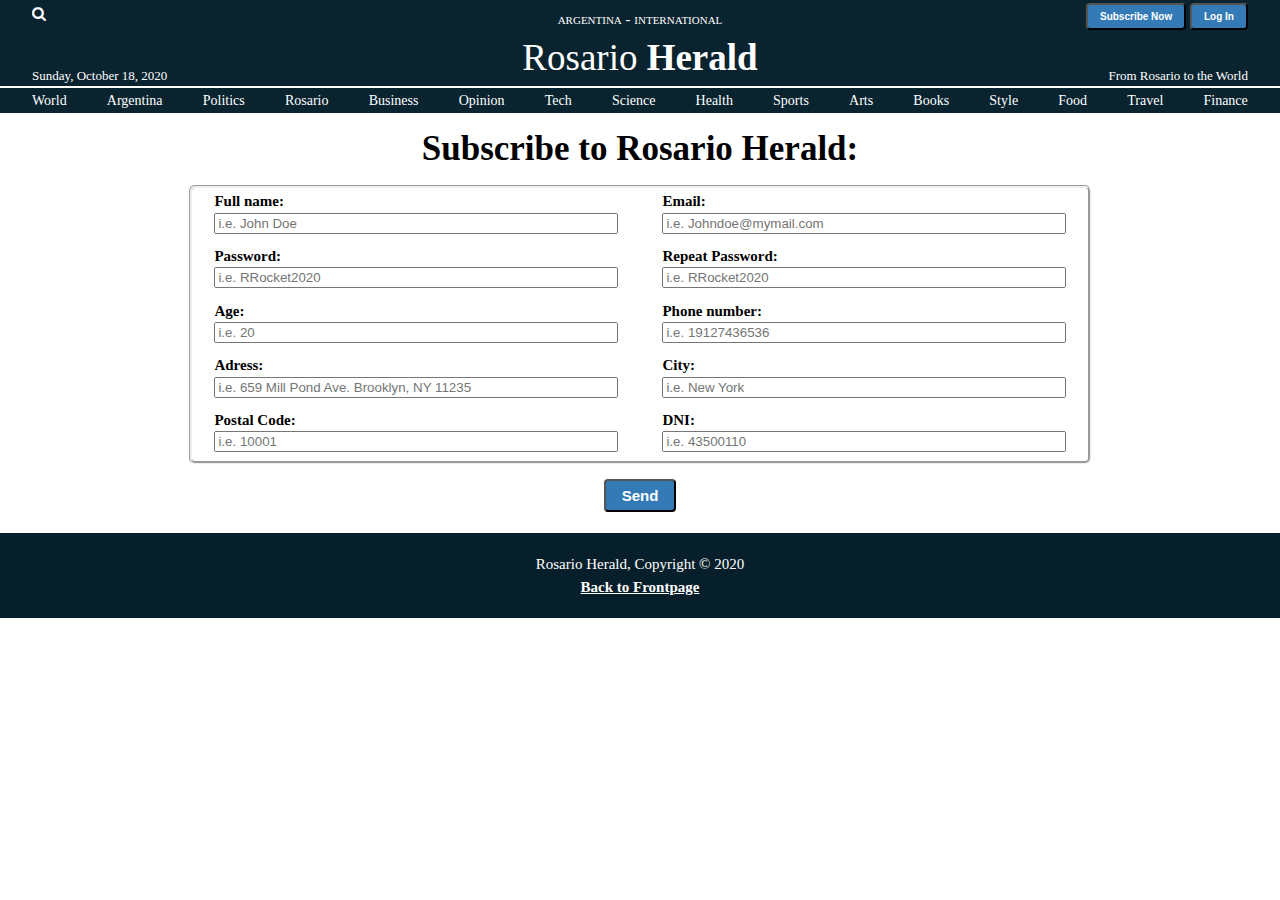
<file: subscription.html>
<!DOCTYPE html>
<html>
  <head>
    <meta charset="utf-8">
    <meta name="viewport" content="width=device-width">
    <title>Rosario Herald | Breaking News</title>
    <link rel="stylesheet" href="./css/reset.css">
    <link rel="stylesheet" href="./css/main.css">
    <link rel="stylesheet" href="./css/header.css">
    <link rel="stylesheet" href="./css/sidebar.css">
    <link rel="stylesheet" href="./css/footer.css">
    <link rel="stylesheet" href="./css/style.css">
    <link rel="stylesheet" href="./css/form.css">
    <link rel="stylesheet" href="https://cdnjs.cloudflare.com/ajax/libs/font-awesome/4.7.0/css/font-awesome.min.css">
  </head>
  <body>

    <header>
      <div class="containerheader-2">
        <div class="iconbar">
          <a href="#"><i class="fa fa-search"></i></a>
        </div>
        <div class="locationmenu">
          <a href="#">Argentina</a>
          <span>-</span>
          <a href="#">International</a>
        </div>
        <div class="login">
          <button type="button" name="button">Subscribe Now</button>
          <button type="button" name="button">Log In</button>
        </div>
      </div>
      <div class="containerheader-1">
        <div id="branding">
          <h1><span class="normal">Rosario</span> Herald</h1>
        </div>
        <div id="date">
          <p>
            Sunday, October 18, 2020
          </p>
        </div>
        <div id="headercomment">
          <p>
            From Rosario to the World
          </p>
        </div>
      </div>
    </header>

    <nav>
      <div class="containernavbar">
        <div class="sectionsbar">
          <a href="#">World</a>
          <a href="#">Argentina</a>
          <a href="#">Politics</a>
          <a href="#">Rosario</a>
          <a href="#">Business</a>
          <a href="#">Opinion</a>
          <a href="#">Tech</a>
          <a href="#">Science</a>
          <a href="#">Health</a>
          <a href="#">Sports</a>
          <a href="#">Arts</a>
          <a href="#">Books</a>
          <a href="#">Style</a>
          <a href="#">Food</a>
          <a href="#">Travel</a>
          <a href="#">Finance</a>
        </div>
        <div class="navbaricon">
          <a href="#"><i class="fa fa-bars"></i></a>
        </div>
      </div>
    </nav>

    <main>
      <div class="containermainform">
        <h1 class="form-title">Subscribe to Rosario Herald:</h1>
        <form class="subscription-form" method="post">

          <!-- Full name input -->
          <div class="containerform">
            <label for="fullname" class="form-label">
              <span class="form-input-title">Full name:
              </span>
              <input type="text"
                id="fullname"
                placeholder="i.e. John Doe"
              />
              <span class="errormsg"><script src="./js/subs.js"></script>
                Use 7 characters or more with at least 1 space between first and last name.
              </span>
            </label>

            <!-- Email input -->
            <label for="email" class="form-label">
              <span class="form-input-title">Email:
              </span>
              <input type="text"
                id="email"
                placeholder="i.e. Johndoe@mymail.com"
              />
              <span class="errormsg">
                Please use a valid email adress.
              </span>
            </label>

            <!-- Password -->
            <label for="password" class="form-label">
              <span class="form-input-title">Password:
              </span>
              <input type="text"
                id="password"
                placeholder="i.e. RRocket2020"
              />
              <span class="errormsg">
                At least 8 characters. Only letters and numbers allowed.
              </span>
            </label>

            <!-- Repeat password -->
            <label for="repeat-password" class="form-label">
              <span class="form-input-title">Repeat Password:
              </span>
              <input type="text"
                id="repeat-password"
                placeholder="i.e. RRocket2020"
              />
              <span class="errormsg">
                Passwords doesn't match, please submit again.
              </span>
            </label>

            <!-- Age -->
            <label for="age" class="form-label">
              <span class="form-input-title">Age:
              </span>
              <input type="text"
                id="age"
                placeholder="i.e. 20"
              />
              <span class="errormsg">
                Please enter an integer equal to or greater than 18.
              </span>
            </label>

            <!-- Phone number -->
            <label for="phone-number" class="form-label">
              <span class="form-input-title">Phone number:
              </span>
              <input type="text"
                id="phone-number"
                placeholder="i.e. 19127436536"

              />
              <span class="errormsg">
                Please enter a valid phone number: at least 7 digits, without spaces, hyphens or parenthesis.
              </span>
            </label>

            <!-- Adress -->
            <label for="adress" class="form-label">
              <span class="form-input-title">Adress:
              </span>
              <input type="text"
                id="adress"
                placeholder="i.e. 659 Mill Pond Ave. Brooklyn, NY 11235"
              />
              <span class="errormsg">
                Please enter a valid adress: numbers and letters, 5 characters or more, with at least 1 space between words.
              </span>
            </label>

            <!-- City -->
            <label for="city" class="form-label">
              <span class="form-input-title">City:
              </span>
              <input type="text"
                id="city"
                placeholder="i.e. New York"
              />
              <span class="errormsg">
                Please enter a valid city: at least 3 characters.
              </span>
            </label>

            <!-- Postal code -->
            <label for="postal-code" class="form-label">
              <span class="form-input-title">Postal Code:
              </span>
              <input type="text"
                id="postal-code"
                placeholder="i.e. 10001"
              />
              <span class="errormsg">
                Please enter a valid postal code: at least 3 characters.
              </span>
            </label>

            <!-- DNI -->
            <label for="dni" class="form-label">
              <span class="form-input-title">DNI:
              </span>
              <input type="text"
                id="dni"
                placeholder="i.e. 43500110"
              />
              <span class="errormsg">
                Please enter a valid DNI: 7 or 8 digits number.
              </span>
            </label>
          </div>
        </form>
        <!-- Submit Button -->
        <div id="container-button">
          <input type="submit" value="Send" class="form-button" />
        </div>

      </div>
    </main>


    <footer>
      <div class="containerfooter">
        <p>Rosario Herald, Copyright &copy; 2020</p>
        <a href="./index.html">Back to Frontpage</a>
      </div>
    </footer>
    <script src="./js/subs.js"></script>
  </body>
</html>
</file>
<file: css/main.css>
/* Main */
.news{
  align-self:flex-start;
  background-color:#f9f9f9;
  padding:7px;
  margin:7px;
  font-weight:bold;
}

.news h2{
  font-size:18px;
}

.news h4{
  font-size:15px;
}

.newstitle a{
  color:#000;
}

.newstitle a:hover{
  text-decoration:none;
}

.newsdetails{
  text-align:justify;
  font-weight:normal;
}

.figcap{
  font-size:11.5px;
  color:gray;
  line-height:20px;
  margin-bottom:0px;
  margin-top:0;
  text-align:left;
}
</file>
<file: css/header.css>
/* Header */
header{
  background:#09232f;
  color:#fff;
  padding-top:0px;
  min-height:50px;
  border-bottom:#fff 2px solid;
  text-align:center;
}

header li{
  float:left;
  display:inline;
  padding: 0 20px 0 20px;
}

header #branding{
  flex:1;
  order:1;
}

header #branding h1{
  margin:0;
  font-size:37px;
}

header #date{
  position:relative;
  flex:1;
  order:0;
  text-align:left;
  padding-left:0px;
  font-size:13px;
}

header #date p{
  position:absolute;
  bottom:0;
  left:0;
}

header #headercomment{
  position:relative;
  flex:1;
  order:2;
  text-align:right;
  padding-right:0px;
  font-size:13px;
}

header #headercomment p{
  position:absolute;
  bottom:0;
  right:0;
}

.iconbar{
  flex:1;
  align-self:flex-start;
  text-align:left;
  padding-top:3px;
}

.iconbar a{
  width:20%;
  padding:12px 0;
  transition:all 0.3s ease;
  color:white;
  font-size:15px;
}

.locationmenu{
  flex:1;
  align-self:flex-end;
  background-color:#09232f;
  text-align:center;
  text-transform:uppercase;
  padding-top:3px;
}

.locationmenu a{
  width:20%;
  padding:12px 0;
  transition:all 0.3s ease;
  color:white;
  font-size:11px;
  text-decoration:none;
}

.login{
  flex:1;
  align-self:flex-end;
  text-align:right;
  padding-top:3px;
}

.login button{
  padding:6px 12px;
  border-radius:4px;
  background:#337ab7;
  font-weight:bold;
  font-size: 10px;
  color:white;
}

header .normal{
  font-weight:normal;
}

header a:hover{
  color:#ccc;
  font-weight:bold;
}

/* Navbar */
nav{
  background:#09232f;
  color:#fff;
  padding: 2px 0;
  border-bottom:#fff 2px solid;
}

.containernavbar{
  display:flex;
  justify-content:space-between;
  width:95%;
  margin:auto;
  overflow:hidden;
  text-align:center;
}

.navbaricon{
  display:none;
}

.sectionsbar{
  display:flex;
  justify-content:space-between;
  width:100%;
  margin:auto;
  overflow:hidden;
  text-align:center;
}

.containernavbar a, .containernavbar p{
  transition:all 0.3s ease;
  color:white;
  font-size:14px;
  text-decoration:none;
}

.containernavbar a:hover{
  color:#ccc;
  font-weight:bold;
}
</file>
<file: css/sidebar.css>
/* sidebar */
.latestnews{
  align-self:flex-start;
  order:1;
  background-color:#fff;
  padding:7px;
  margin:7px;
  border:1px #09232f solid;
  font-weight:bold;
}

.latestnews h1{
  font-size:20px;
  text-decoration:underline;
}

.latestnews h2{
  font-size:16px;
  padding-top:9px;
  padding-bottom:3px;
}

.latestnews h4{
  font-size:12px;
}

.latestdetails{
  text-align:justify;
  font-weight:normal;
}

.latestnews a{
  text-decoration:none;
  color:#000;
}

.latestnews a:hover{
  text-decoration:underline;
}

.advertisement{
  align-self:center;
  order:2;
  padding:7px;
  margin:7px;
  text-align:center;
}
</file>
<file: css/footer.css>
/* footer */
footer{
  padding:20px;
  margin-top:10px;
  color:#fff;
  background-color:#071f2a;
  text-align:center;
}

footer a{
  color:#fff;
  font-weight:bold;
}

footer a:hover{
  text-decoration:none;
}
</file>
<file: css/style.css>
/* Global */
body{
  font:15px/1.5 Georgia, serif, sans-serif;
  padding:0;
  margin:0;
  background-color:#fff;
}

h1{
  font-size:35px;
  font-weight:900;
}

img{
  max-width:100%;
  max-height:100%;
}

.containerheader-1{
  display:flex;
  justify-content:space-between;
  width:95%;
  margin:auto;
  overflow:hidden;
}

.containerheader-2{
  display:flex;
  justify-content:space-between;
  width:95%;
  margin:auto;
  overflow:hidden;
}

.containernavbar{
  display:flex;
  justify-content:space-between;
  width:95%;
  margin:auto;
  overflow:hidden;
}

.containermain{
  width:95%;
  margin:auto;
  overflow:hidden;
}

.containersidebar{
  margin:auto;
  overflow:hidden;
  min-width: 350px;
}

.containerfooter{
  width:95%;
  margin:auto;
  overflow:hidden;
}

.subscription-form .show-error {
  display: inline;
}


/* Media Queries */
@media screen and (max-width: 768px){

  header #headercomment{
    display:none;
  }

  header .locationmenu{
    display:none;
  }

  .sectionsbar{
    display:none;
  }

  .navbaricon{
    display:flex;
  }

  .containerheader-1{
    flex-direction:column
  }

  .login button{
    padding:1.5px 3px;
    border-radius:4px;
    background:#337ab7;
    font-weight:bold;
    font-size:10px;
    color:white;
  }
}

@media screen and (min-width: 768px){
  .pagecontainer{
    display:flex;
    flex-direction:row;
    justify-content:space-around;
  }

  .containermain{
    display:flex;
    flex-wrap:wrap;
    justify-content:space-around;
  }

  .containersidebar{
    display:flex;
    flex-direction:column;
    flex-wrap:wrap;
    justify-content:space-around;
    width:250px;
    padding-right:2.5vw;
    margin-top:6vh;
  }
}

@media screen and (min-width:980px){
  .news{
    flex-basis:45%;
  }
}

@media screen and (min-width:1330px){
  .news{
    flex-basis:30%;
  }
}

/* Tried to fix navbar and header but it seems  that flexbox and position:fixed
 doesn't work well together

.fixedcontainer{
  position:fixed;
  width:100%;
  top:0;
  left: 0;
  right: 0;
  bottom: 0;
  z-index:100;
  margin:auto;
}

.unfixedcontainer{
  display:flex;
  z-index: -1;
  margin:auto;
}
*/
</file>
<file: css/form.css>
/* Subscription form */

.containermainform{
  width:100%;
  margin-top:8px;
  text-align:center;
}

.containerform{
  width:90%;
  border:none;
  border-radius:6px;
  margin:auto;
  overflow:hidden;
}

.containermainform h1{
  margin-bottom:5px;
}

.form-label{
  display:flex;
  flex-direction:column;
  margin-top:0.25%;
  margin-bottom:1%;
  text-align:left;
}

.form-input-title{
  font-weight:bold;
}

.errormsg{
  font-size:13px;
  color:#e31717;
}

#container-button{
  margin-top:15px;
  margin-bottom:3px;
}

.form-button{
  padding:6px 16px;
  border-radius:4px;
  background:#337ab7;
  font-weight:bold;
  font-size:15px;
  color:white;
  margin-bottom:8px;
}

.errormsg{
  display: none;
}

@media screen and (min-width: 768px){
  .containermainform{
    display:flex;
    flex-direction:column;
  }
  .containerform{
    display:flex;
    flex-wrap:wrap;
    justify-content:space-around;
    border:groove;
    width:70%;
    max-width:900px;
    margin:auto;
  }
  .subscription-form .form-label{
    display:flex;
    flex-wrap:wrap;
    width:45%;
  }
  .containermainform h1{
    margin-bottom:10px;
  }
}
</file>
